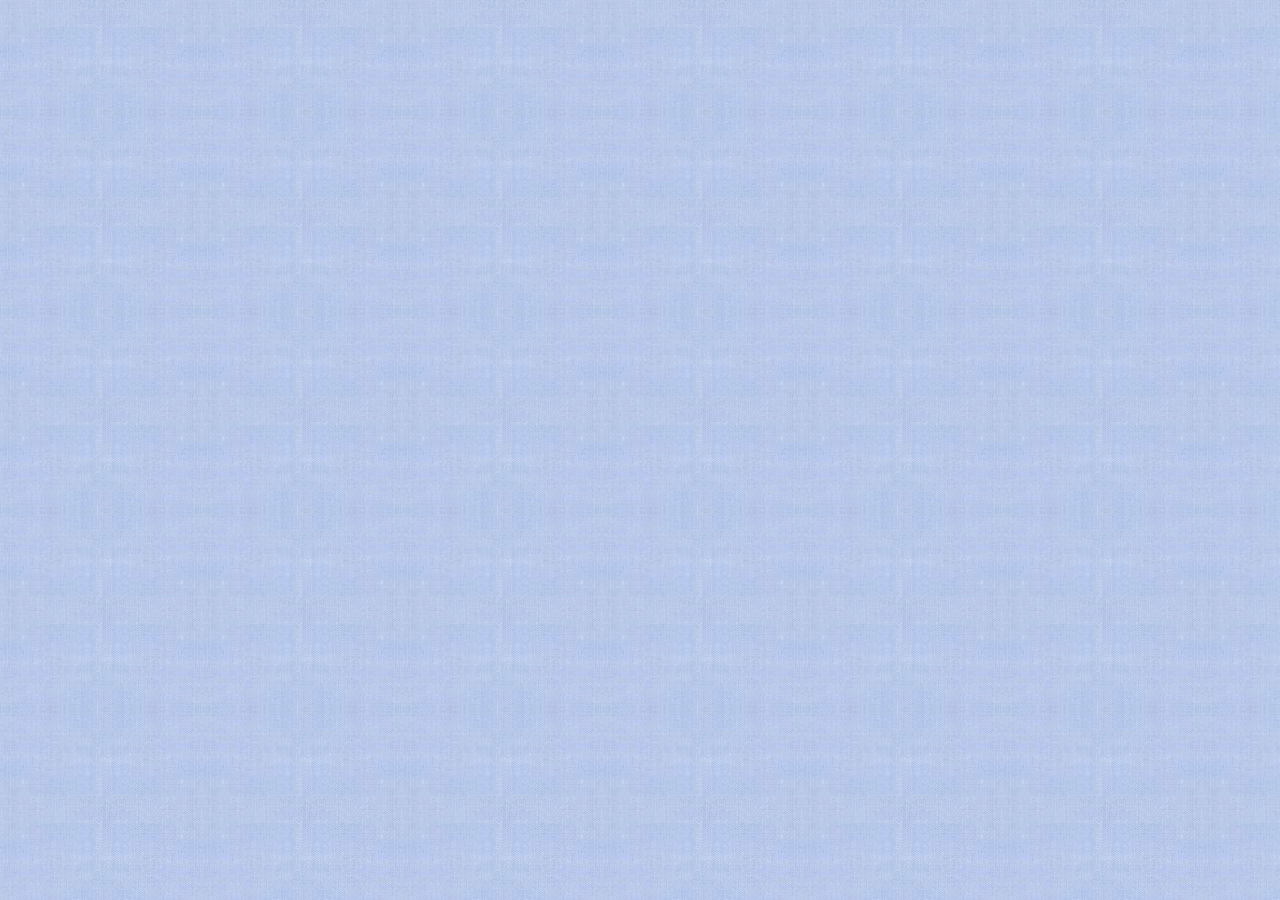
<file: admin/index.html>
<!DOCTYPE html PUBLIC "-//W3C//DTD XHTML 1.0 Transitional//EN" "http://www.w3.org/TR/xhtml1/DTD/xhtml1-transitional.dtd">
<html xmlns="http://www.w3.org/1999/xhtml">
<head>
<meta http-equiv="Content-Type" content="text/html; charset=utf-8" />
<title>后台管理系统</title>
<link rel="shortcut icon" href="../images/ico.png" type="Styles/res/x-icon">
<meta http-equiv="Content-Language" content="zh-CN">
<meta name="author" content="Powerless"> 
<meta name="Copyright" content="版权单位"> 
<meta name="description" content="网站简介"> 
<meta name="keywords" content="关键字收录">
<meta name="viewport" content="width=device-width, initial-scale=1.0">
</head>
<link rel="stylesheet" href="css/index.css">
<script src="js/jquery-1.9.0.min.js"></script>
<script async="false" src="js/Load_Page_Top.js"></script>

<body onload="openwin()" id="container">
	<!--[if IE]>
    <h1 style=" margin-top:20%; text-align:center">本后台暂不支持IE内核浏览器。请使用其它浏览器。如Google Chrome、Opera、Maxthon浏览器等最新版本浏览器已完美展示本页面</h1>
    <script language="javascript"> 
    function clock(){
    if(i==0){ 
    clearTimeout(st); 
    window.opener=null; 
    window.close();} 
    i = i - 1; 
    st = setTimeout("clock()",1000);
    }
    var i=3 
    clock(); 
    </script>
    <![endif]-->
	<iframe src="enter.html" id="iframepage" name="iframepage" frameborder="0" scrolling="no" width="100%" height="100%"onload="iFrameHeight()" ></iframe>
<script type="text/javascript" language="javascript">  

<!--自动高度--> 
	function iFrameHeight()
	{
		if(top.location != self.location)
		{
			top.location = self.location;
		}   
		var ifm= document.getElementById("iframepage");   
		var subWeb = document.frames ? document.frames["iframepage"].document : ifm.contentDocument;   
	
		if(ifm != null && subWeb != null)
		{
		   ifm.height = subWeb.body.scrollHeight;
		}   
	}
	window.setInterval("iFrameHeight()", 100); 
</script>
</body>
</html>
</file>
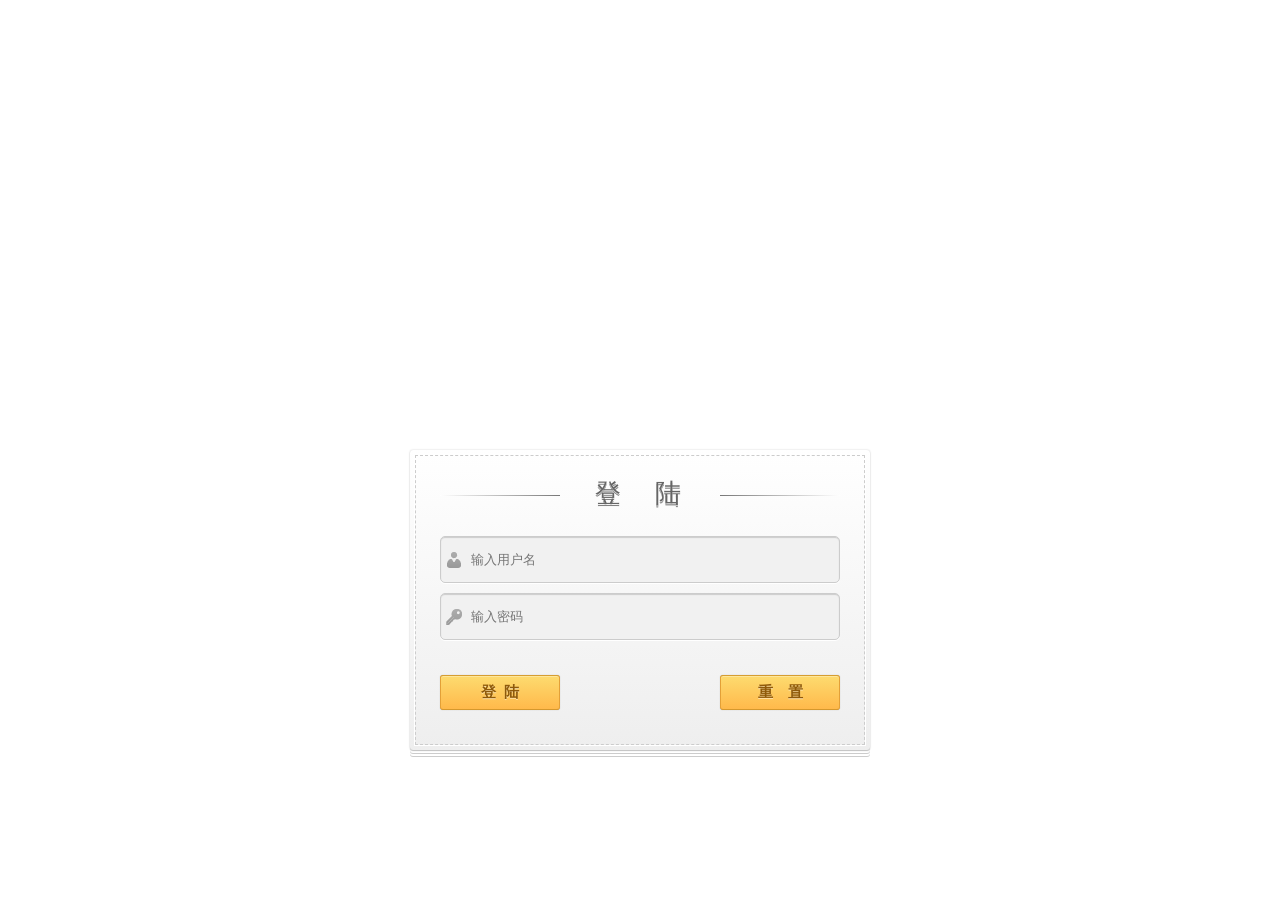
<file: admin/enter.html>
<!DOCTYPE html PUBLIC "-//W3C//DTD XHTML 1.0 Transitional//EN" "http://www.w3.org/TR/xhtml1/DTD/xhtml1-transitional.dtd">
<html xmlns="http://www.w3.org/1999/xhtml">
<head>
<meta http-equiv="Content-Type" content="text/html; charset=utf-8" />
<title>后台管理系统</title>
<link rel="stylesheet" media="all" type="text/css" href="css/enter.css"/>
</head>

<body>
<form id="login"  name="login" action="enter.php" method="post">

    <h1>登　陆</h1>

    <fieldset id="inputs">

        <input name="name" id="username" type="text" placeholder="输入用户名" maxlength=16 required="required" onkeyup="value=value.replace(/[^\w\.\/]/ig,'')" onKeypress="javascript:if(event.keyCode == 32)event.returnValue = false;" />   

        <input name="password" id="password" type="password" placeholder="输入密码"  maxlength=32 required="required" onKeypress="javascript:if(event.keyCode == 32)event.returnValue = false;"/>
        
</fieldset>

  <fieldset id="actions">

    <input name="log" type="submit" id="submit" value="登  陆" />

    <input name="log" type="reset" id="submit"  value="重　置" style="float:right" />
    </fieldset>
</form>

</body>

</html>
</file>
<file: admin/css/index.css>
@charset "UTF-8";

html, body, div, span, applet, object, iframe,
h1, h2, h3, h4, h5, h6, p, blockquote, pre,
a, abbr, acronym, address, big, cite, code,
del, dfn, em, font, img, ins, kbd, q, s, samp,
small, strike, strong, sub, sup, tt, var,
dl, dt, dd, ol, ul, li,
fieldset, form, label, legend,
table, caption, tbody, tfoot, thead, tr, th, td {
	margin: 0;
	padding: 0;
	border: 0;
	outline: 0;
	font-weight: inherit;
	font-style: inherit;
	font-size: 100%;
	font-family: inherit;
	vertical-align: baseline;
}

* {
	-webkit-box-sizing:border-box;
	-moz-box-sizing:border-box;
	box-sizing:border-box;
	margin:0 auto;
	padding:0;
}
.clearfix:after {
    clear: both;
}
.clearfix:before, .clearfix:after {
    content: "";
    display: table;
}
.clearfix:before, .clearfix:after {
    content: "";
    display: table;
}
html,body {
	margin:0;
	padding:0
}
html {
	width:100%;
	min-width:990px;
	background-repeat:repeat;
	background-position:top left;
	-webkit-font-smoothing:antialiased;
	background-image: url("../images/backdrop.jpg");
}

#container {
	width:100%;
	padding:0;
	margin:0 auto;
}
#content.loading {
	opacity:0;
	
}
#content {
	width:100%;
	height:100%;
	min-width:960px;
	opacity:1;
	margin:0;
	-webkit-transition:opacity 0.5s cubic-bezier(0.455,0.03,0.515,0.955);
	-moz-transition:opacity 0.5s cubic-bezier(0.455,0.03,0.515,0.955);
	-ms-transition:opacity 0.5s cubic-bezier(0.455,0.03,0.515,0.955);
	-o-transition:opacity 0.5s cubic-bezier(0.455,0.03,0.515,0.955);
	transition:opacity 0.5s cubic-bezier(0.455,0.03,0.515,0.955);
	
}
#loading {
	position:relative;
	width:40%;
	margin:30% 30%;
	padding-top:0px;
	margin-top:350px;
	text-align:center;
	color:#555555;
	opacity:0.9;
	text-transform:uppercase;
	font:normal 12px/14px "ff-basic-gothic-web-pro",Arial,Helvetica,sans-serif;
	letter-spacing:7px;
}
.outer {
	width:30px;
	height:30px;
	-webkit-border-radius:15px;
	-moz-border-radius:15px;
	border-radius:15px;
	display:block;
	background:rgba(85,85,85,0.2);
	margin:0 auto 20px;
	position:relative;
}
.inner {
	width:20px;
	height:20px;
	-webkit-border-radius:10px;
	-moz-border-radius:10px;
	border-radius:10px;
	display:block;
	background:rgba(85,85,85,0.9);
	position:absolute;
	left:5px;
	top:5px;
}
@-webkit-keyframes throbber {
	0% {
	-webkit-transform:scale(1);
}
50% {
	-webkit-transform:scale(1.3);
}
100% {
	-webkit-transform:scale(1);
}
}
@-moz-keyframes throbber {
	0% {
	-moz-transform:scale(1);
}
50% {
	-moz-transform:scale(1.3);
}
100% {
	-moz-transform:scale(1);
}
}
@-ms-keyframes throbber {
	0% {
	-ms-transform:scale(1);
}
50% {
	-ms-transform:scale(1.3);
}
100% {
	-ms-transform:scale(1)
}
}
@-o-keyframes throbber {
	0% {
	-o-transform:scale(1);
}
50% {
	-o-transform:scale(1.3);
}
100% {
	-o-transform:scale(1);
}
}
.outer {
	-webkit-animation:throbber 0.4s infinite;
	-moz-animation:throbber 0.4s infinite;
	-ms-animation:throbber 0.4s infinite;
	-o-animation:throbber 0.4s infinite;
}
.loading-slow {
	display:none;
	margin:20px 0 0;
	letter-spacing:0;
	text-transform:none;
	font:normal 19px/23px "cronos-pro-display",helvetica,arial,sans-serif;
}
</file>
<file: admin/css/enter.css>
@charset "utf-8";
/* CSS Document */

/*--------------------*/
body{

            width: 100%;

            margin: 0 auto;

            font-family:微软雅黑;

            font-size: small;
			
			text-align: left;

        }
#login

{

    background-color: #fff;

    background-image: -webkit-gradient(linear, left top, left bottom, from(#fff), to(#eee));

    background-image: -webkit-linear-gradient(top, #fff, #eee);

    background-image: -moz-linear-gradient(top, #fff, #eee);

    background-image: -ms-linear-gradient(top, #fff, #eee);

    background-image: -o-linear-gradient(top, #fff, #eee);

    background-image: linear-gradient(top, #fff, #eee);  

    height: 240px;

    width: 400px;

    margin: 0px 0 0 -230px;

    padding: 30px;

    position: absolute;

    top: 50%;

    left: 50%;

    z-index: 0;

    -moz-border-radius: 3px;

    -webkit-border-radius: 3px;

    border-radius: 3px;  

    -webkit-box-shadow:

          0 0 2px rgba(0, 0, 0, 0.2),

          0 1px 1px rgba(0, 0, 0, .2),

          0 3px 0 #fff,

          0 4px 0 rgba(0, 0, 0, .2),

          0 6px 0 #fff,  

          0 7px 0 rgba(0, 0, 0, .2);

    -moz-box-shadow:

          0 0 2px rgba(0, 0, 0, 0.2),  

          1px 1px   0 rgba(0,   0,   0,   .1),

          3px 3px   0 rgba(255, 255, 255, 1),

          4px 4px   0 rgba(0,   0,   0,   .1),

          6px 6px   0 rgba(255, 255, 255, 1),  

          7px 7px   0 rgba(0,   0,   0,   .1);

    box-shadow:

          0 0 2px rgba(0, 0, 0, 0.2),  

          0 1px 1px rgba(0, 0, 0, .2),

          0 3px 0 #fff,

          0 4px 0 rgba(0, 0, 0, .2),

          0 6px 0 #fff,  

          0 7px 0 rgba(0, 0, 0, .2);

}



#login:before

{

    content: '';

    position: absolute;

    z-index: -1;

    border: 1px dashed #ccc;

    top: 5px;

    bottom: 5px;

    left: 5px;

    right: 5px;

    -moz-box-shadow: 0 0 0 1px #fff;

    -webkit-box-shadow: 0 0 0 1px #fff;

    box-shadow: 0 0 0 1px #fff;

}



/*--------------------*/



h1

{

    text-shadow: 0 1px 0 rgba(255, 255, 255, .7), 0px 2px 0 rgba(0, 0, 0, .5);

    text-transform: uppercase;

    text-align: center;

    color: #666;

    margin: 0 0 30px 0;

    letter-spacing: 4px;

    font: normal 26px/1 Verdana, Helvetica;

    position: relative;

}



h1:after, h1:before

{

    background-color: #777;

    content: "";

    height: 1px;

    position: absolute;

    top: 15px;

    width: 120px;   

}



h1:after

{ 

    background-image: -webkit-gradient(linear, left top, right top, from(#777), to(#fff));

    background-image: -webkit-linear-gradient(left, #777, #fff);

    background-image: -moz-linear-gradient(left, #777, #fff);

    background-image: -ms-linear-gradient(left, #777, #fff);

    background-image: -o-linear-gradient(left, #777, #fff);

    background-image: linear-gradient(left, #777, #fff);      

    right: 0;

}



h1:before

{

    background-image: -webkit-gradient(linear, right top, left top, from(#777), to(#fff));

    background-image: -webkit-linear-gradient(right, #777, #fff);

    background-image: -moz-linear-gradient(right, #777, #fff);

    background-image: -ms-linear-gradient(right, #777, #fff);

    background-image: -o-linear-gradient(right, #777, #fff);

    background-image: linear-gradient(right, #777, #fff);

    left: 0;

}



/*--------------------*/



fieldset

{

    border: 0;

    padding: 0;

    margin: 0;

}




/*--------------------*/



#inputs input

{

    background: #f1f1f1 url(../images/login-sprite.png) no-repeat;

    padding: 15px 15px 15px 30px;

    margin: 0 0 10px 0;

    width: 353px; /* 353 + 2 + 45 = 400 */

    border: 1px solid #ccc;

    -moz-border-radius: 5px;

    -webkit-border-radius: 5px;

    border-radius: 5px;

    -moz-box-shadow: 0 1px 1px #ccc inset, 0 1px 0 #fff;

    -webkit-box-shadow: 0 1px 1px #ccc inset, 0 1px 0 #fff;

    box-shadow: 0 1px 1px #ccc inset, 0 1px 0 #fff;

}



#username

{

    background-position: 5px -2px !important;

}



#password

{

    background-position: 5px -52px !important;

}



#inputs input:focus

{

    background-color: #fff;

    border-color: #e8c291;

    outline: none;

    -moz-box-shadow: 0 0 0 1px #e8c291 inset;

    -webkit-box-shadow: 0 0 0 1px #e8c291 inset;

    box-shadow: 0 0 0 1px #e8c291 inset;

}



/*--------------------*/

#actions

{

    margin: 25px 0 0 0;

}



#submit

{		

    background-color: #ffb94b;

    background-image: -webkit-gradient(linear, left top, left bottom, from(#fddb6f), to(#ffb94b));

    background-image: -webkit-linear-gradient(top, #fddb6f, #ffb94b);

    background-image: -moz-linear-gradient(top, #fddb6f, #ffb94b);

    background-image: -ms-linear-gradient(top, #fddb6f, #ffb94b);

    background-image: -o-linear-gradient(top, #fddb6f, #ffb94b);

    background-image: linear-gradient(top, #fddb6f, #ffb94b);

    

    -moz-border-radius: 3px;

    -webkit-border-radius: 3px;

    border-radius: 3px;

    

    text-shadow: 0 1px 0 rgba(255,255,255,0.5);

    

     -moz-box-shadow: 0 0 1px rgba(0, 0, 0, 0.3), 0 1px 0 rgba(255, 255, 255, 0.3) inset;

     -webkit-box-shadow: 0 0 1px rgba(0, 0, 0, 0.3), 0 1px 0 rgba(255, 255, 255, 0.3) inset;

     box-shadow: 0 0 1px rgba(0, 0, 0, 0.3), 0 1px 0 rgba(255, 255, 255, 0.3) inset;    

    

    border-width: 1px;

    border-style: solid;

    border-color: #d69e31 #e3a037 #d5982d #e3a037;



    float: left;

    height: 35px;

    padding: 0;

    width: 120px;

    cursor: pointer;

    font: bold 15px Arial, Helvetica;

    color: #8f5a0a;

}



#submit:hover,#submit:focus

{		

    background-color: #fddb6f;

    background-image: -webkit-gradient(linear, left top, left bottom, from(#ffb94b), to(#fddb6f));

    background-image: -webkit-linear-gradient(top, #ffb94b, #fddb6f);

    background-image: -moz-linear-gradient(top, #ffb94b, #fddb6f);

    background-image: -ms-linear-gradient(top, #ffb94b, #fddb6f);

    background-image: -o-linear-gradient(top, #ffb94b, #fddb6f);

    background-image: linear-gradient(top, #ffb94b, #fddb6f);

}	



#submit:active

{		

    outline: none;

   

     -moz-box-shadow: 0 1px 4px rgba(0, 0, 0, 0.5) inset;

     -webkit-box-shadow: 0 1px 4px rgba(0, 0, 0, 0.5) inset;

     box-shadow: 0 1px 4px rgba(0, 0, 0, 0.5) inset;		

}



#submit::-moz-focus-inner

{

  border: none;

}



#actions a

{

    color: #3151A2;    

    float: right;

    line-height: 35px;

    margin-left: 10px;

}



/*--------------------*/



#back

{

    display: block;

    text-align: center;

    position: relative;

    top: 60px;

    color: #999;

}
</file>
